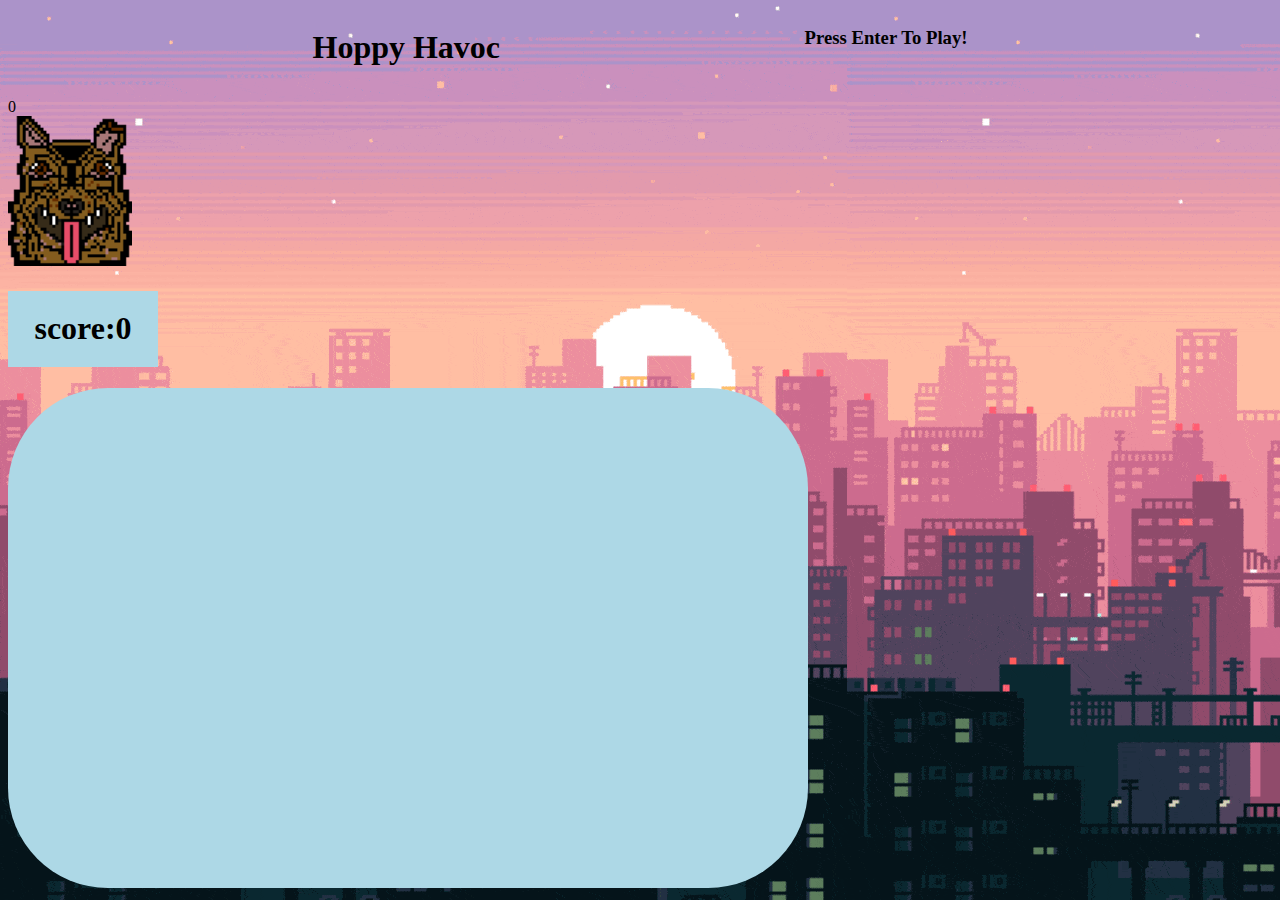
<file: index.html>
<!DOCTYPE html>
<html lang="en">
<head>
    <meta charset="UTF-8">
    <meta http-equiv="X-UA-Compatible" content="IE=edge">
    <meta name="viewport" content="width=device-width, initial-scale=1.0">
    <title>Hoppy Havoc</title>
    <link rel="preconnect" href="https://fonts.googleapis.com">
    <link rel="preconnect" href="https://fonts.gstatic.com" crossorigin>
    <link href="https://fonts.googleapis.com/css2?family=Press+Start+2P&display=swap" rel="stylesheet">
    <link rel = "stylesheet" href = "style.css">
</head>

<body> 
<div class = 'container'>
<h1 class = "title">Hoppy Havoc</h1>
<h3 class = "start">Press Enter To Play!</h3>
</div>

<div class = 'top'></div>

<div class = 'score' style="margin-top: 10px;"> 0 </div>

<div class = 'images'>
    <img src="dog.png" alt="dog" class='havoc' style="top: 400px; left: 0;">
</div>

    <img src="squirrel.png" class="obstacle" style="position: absolute; top: 400px; left: 3000px; width: 180px; height: 180px;" />
    <img src="squirrel.png" class="obstacleTwo" style="position: absolute; top: 400px; left: 3000px; width: 180px; height: 180px;" />
    <img src="squirrel.png" class="obstacleThree" style="position: absolute; top: 400px; left: 3000px; width: 180px; height: 180px;" />

<script src = "app.js"></script>
</body>
</html>
</file>
<file: style.css>
.container {
    max-height: 100%;
    display: flex;
    justify-content: space-evenly;
}

.pipe {
    background-color: green;
    height: 350px;
    width: 100px;
    color: green;
    transition: transform 2s linear;   
}

.havoc {
    height: 150px;
    width: 1;
}

.container:hover .pipe {
    transform: translateY(200%);
}



body {
    background: url('_21_city-background-sprites_These-8-Bit-GIFs-Perfectly-Capture-the-Subtle-Movements-in-.gif');
}
</file>
